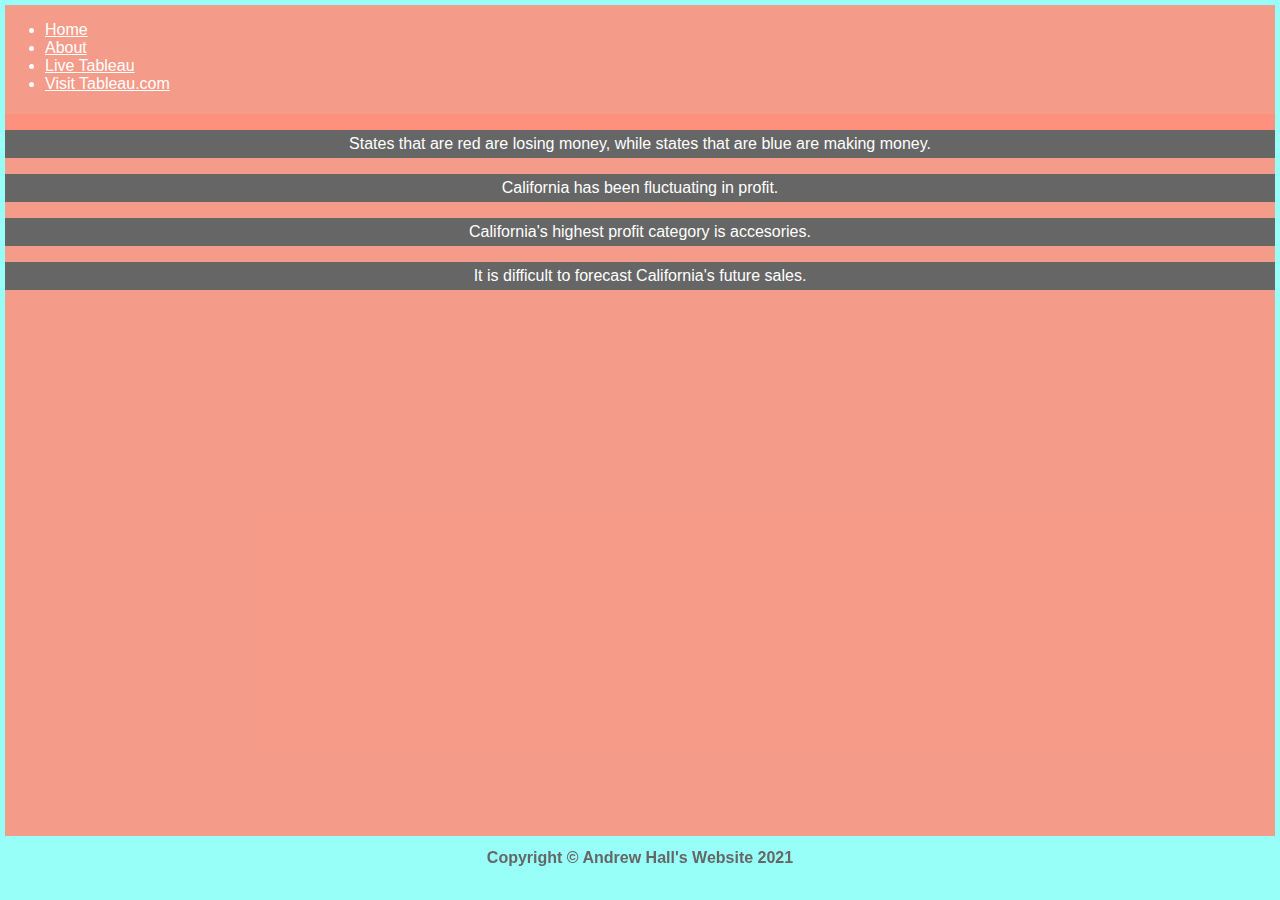
<file: WebDev Project/WebDev Project/html/livetableau.html>
<!-- Andrew Hall. Last edited 12/8/2021 -->
<!DOCTYPE html>
<html>
    <head>
        <title>Andrew Hall-Live Tableau</title>
        <link href="../styles/bootstyles.css" rel="stylesheet" type="text/css">
    </head>
    <body>
        <div class="common header"> 
            <ul >
                <li ><a  href="../index.html">Home</a></li>
                <li ><a  href="about.html">About</a></li>
                <li ><a  href="#livetableau.html">Live Tableau</a></li>
                <li><a href="https://www.tableau.com/" target="_blank">Visit Tableau.com</a></li>
            </ul>
        </div>
        <div class="common mainbody" >
            <div class= "spacing" class='tableauPlaceholder' id='viz1639072779168' style='position: relative'><noscript><a href='#'><img alt='How are profits faring in each of the 50 states? ' src='https:&#47;&#47;public.tableau.com&#47;static&#47;images&#47;We&#47;WebDevProject_16390687975350&#47;Howareprofitsfaringineachofthe50states&#47;1_rss.png' style='border: none' /></a></noscript><object class='tableauViz'  style='display:none;'><param name='host_url' value='https%3A%2F%2Fpublic.tableau.com%2F' /> <param name='embed_code_version' value='3' /> <param name='site_root' value='' /><param name='name' value='WebDevProject_16390687975350&#47;Howareprofitsfaringineachofthe50states' /><param name='tabs' value='no' /><param name='toolbar' value='yes' /><param name='static_image' value='https:&#47;&#47;public.tableau.com&#47;static&#47;images&#47;We&#47;WebDevProject_16390687975350&#47;Howareprofitsfaringineachofthe50states&#47;1.png' /> <param name='animate_transition' value='yes' /><param name='display_static_image' value='yes' /><param name='display_spinner' value='yes' /><param name='display_overlay' value='yes' /><param name='display_count' value='yes' /><param name='language' value='en-US' /><param name='filter' value='publish=yes' /></object></div>                <script type='text/javascript'>                    var divElement = document.getElementById('viz1639072779168');                    var vizElement = divElement.getElementsByTagName('object')[0];                    vizElement.style.width='100%';vizElement.style.height=(divElement.offsetWidth*0.75)+'px';                    var scriptElement = document.createElement('script');                    scriptElement.src = 'https://public.tableau.com/javascripts/api/viz_v1.js';                    vizElement.parentNode.insertBefore(scriptElement, vizElement);                </script>   
            <p>States that are red are losing money, while states that are blue are making money.</p>
            <div class= "spacing" class='tableauPlaceholder' id='viz1639073161946' style='position: relative'><noscript><a href='#'><img alt='How has one of the highest-profit states fared for the last two years by profit, shown by month? ' src='https:&#47;&#47;public.tableau.com&#47;static&#47;images&#47;We&#47;WebDevProject_16390687975350&#47;Howhasoneofthehighest-profitstatesfaredforthelasttwoyearsbyprofitshownbymonth&#47;1_rss.png' style='border: none' /></a></noscript><object class='tableauViz'  style='display:none;'><param name='host_url' value='https%3A%2F%2Fpublic.tableau.com%2F' /> <param name='embed_code_version' value='3' /> <param name='site_root' value='' /><param name='name' value='WebDevProject_16390687975350&#47;Howhasoneofthehighest-profitstatesfaredforthelasttwoyearsbyprofitshownbymonth' /><param name='tabs' value='no' /><param name='toolbar' value='yes' /><param name='static_image' value='https:&#47;&#47;public.tableau.com&#47;static&#47;images&#47;We&#47;WebDevProject_16390687975350&#47;Howhasoneofthehighest-profitstatesfaredforthelasttwoyearsbyprofitshownbymonth&#47;1.png' /> <param name='animate_transition' value='yes' /><param name='display_static_image' value='yes' /><param name='display_spinner' value='yes' /><param name='display_overlay' value='yes' /><param name='display_count' value='yes' /><param name='language' value='en-US' /><param name='filter' value='publish=yes' /></object></div>                <script type='text/javascript'>                    var divElement = document.getElementById('viz1639073161946');                    var vizElement = divElement.getElementsByTagName('object')[0];                    vizElement.style.width='100%';vizElement.style.height=(divElement.offsetWidth*0.75)+'px';                    var scriptElement = document.createElement('script');                    scriptElement.src = 'https://public.tableau.com/javascripts/api/viz_v1.js';                    vizElement.parentNode.insertBefore(scriptElement, vizElement);                </script>
            <p>California has been fluctuating in profit.</p>
            <div class="spacing"class='tableauPlaceholder' id='viz1639073306515' style='position: relative'><noscript><a href='#'><img alt=' ' src='https:&#47;&#47;public.tableau.com&#47;static&#47;images&#47;We&#47;WebDevProject_16390687975350&#47;Howareprofitswithinthatstatedoingforeachproductcategory&#47;1_rss.png' style='border: none' /></a></noscript><object class='tableauViz'  style='display:none;'><param name='host_url' value='https%3A%2F%2Fpublic.tableau.com%2F' /> <param name='embed_code_version' value='3' /> <param name='site_root' value='' /><param name='name' value='WebDevProject_16390687975350&#47;Howareprofitswithinthatstatedoingforeachproductcategory' /><param name='tabs' value='yes' /><param name='toolbar' value='yes' /><param name='static_image' value='https:&#47;&#47;public.tableau.com&#47;static&#47;images&#47;We&#47;WebDevProject_16390687975350&#47;Howareprofitswithinthatstatedoingforeachproductcategory&#47;1.png' /> <param name='animate_transition' value='yes' /><param name='display_static_image' value='yes' /><param name='display_spinner' value='yes' /><param name='display_overlay' value='yes' /><param name='display_count' value='yes' /><param name='language' value='en-US' /><param name='filter' value='publish=yes' /></object></div>                <script type='text/javascript'>                    var divElement = document.getElementById('viz1639073306515');                    var vizElement = divElement.getElementsByTagName('object')[0];                    vizElement.style.width='100%';vizElement.style.height=(divElement.offsetWidth*0.75)+'px';                    var scriptElement = document.createElement('script');                    scriptElement.src = 'https://public.tableau.com/javascripts/api/viz_v1.js';                    vizElement.parentNode.insertBefore(scriptElement, vizElement);                </script>
            <p>California's highest profit category is accesories.</p>
            <div class="spacing"class='tableauPlaceholder' id='viz1639075220641' style='position: relative'><noscript><a href='#'><img alt='For the most profitable category, forecast sales (pick a state that has enough data for a forecast) through November 2015 ' src='https:&#47;&#47;public.tableau.com&#47;static&#47;images&#47;We&#47;WebDevProject_16390687975350&#47;ForthemostprofitablecategoryforecastsalespickastatethathasenoughdataforaforecastthroughNovember2015&#47;1_rss.png' style='border: none' /></a></noscript><object class='tableauViz'  style='display:none;'><param name='host_url' value='https%3A%2F%2Fpublic.tableau.com%2F' /> <param name='embed_code_version' value='3' /> <param name='site_root' value='' /><param name='name' value='WebDevProject_16390687975350&#47;ForthemostprofitablecategoryforecastsalespickastatethathasenoughdataforaforecastthroughNovember2015' /><param name='tabs' value='no' /><param name='toolbar' value='yes' /><param name='static_image' value='https:&#47;&#47;public.tableau.com&#47;static&#47;images&#47;We&#47;WebDevProject_16390687975350&#47;ForthemostprofitablecategoryforecastsalespickastatethathasenoughdataforaforecastthroughNovember2015&#47;1.png' /> <param name='animate_transition' value='yes' /><param name='display_static_image' value='yes' /><param name='display_spinner' value='yes' /><param name='display_overlay' value='yes' /><param name='display_count' value='yes' /><param name='language' value='en-US' /><param name='filter' value='publish=yes' /></object></div>                <script type='text/javascript'>                    var divElement = document.getElementById('viz1639075220641');                    var vizElement = divElement.getElementsByTagName('object')[0];                    vizElement.style.width='100%';vizElement.style.height=(divElement.offsetWidth*0.75)+'px';                    var scriptElement = document.createElement('script');                    scriptElement.src = 'https://public.tableau.com/javascripts/api/viz_v1.js';                    vizElement.parentNode.insertBefore(scriptElement, vizElement);                </script>
            <p>It is difficult to forecast California's future sales. </p>   
            <br>
            <br>
            <br>
        </div>
        <div class="common footer">
            <p class="footer">Copyright &copy; Andrew Hall's Website 2021</p>
        </div>
        </body>

</html>
</file>
<file: WebDev Project/WebDev Project/styles/bootstyles.css>
.common{
    background-color: rgba(255, 144, 124, 0.9);
    position:absolute
}
body{
    background-color: rgba(89, 255, 244, 0.623);
    font-family: 'Segoe UI', Tahoma, Geneva, Verdana, sans-serif;
}
.header{
    top:5px;
    left:5px;
    right:5px;
    height:150px;
    z-index: 1;
}
.mainbody{
top:114px;
bottom:64px;
left:5px;
right:5px;
z-index: 2;
}
.footer{
bottom:5px;
height:25px;
left:5px;
right:5px;
position:fixed;
background-color:rgba(255, 255, 255, 0);
color:#666666;
font-weight:bold;
z-index: 1;
}
.spacing{
   z-index: 3;
}
p{
    background-color:#666666;
    padding:5px;
    text-align: center;
    color:white;
}
a{
    color:rgb(255, 255, 255);
}
ul{
    color:white;
}
</file>
